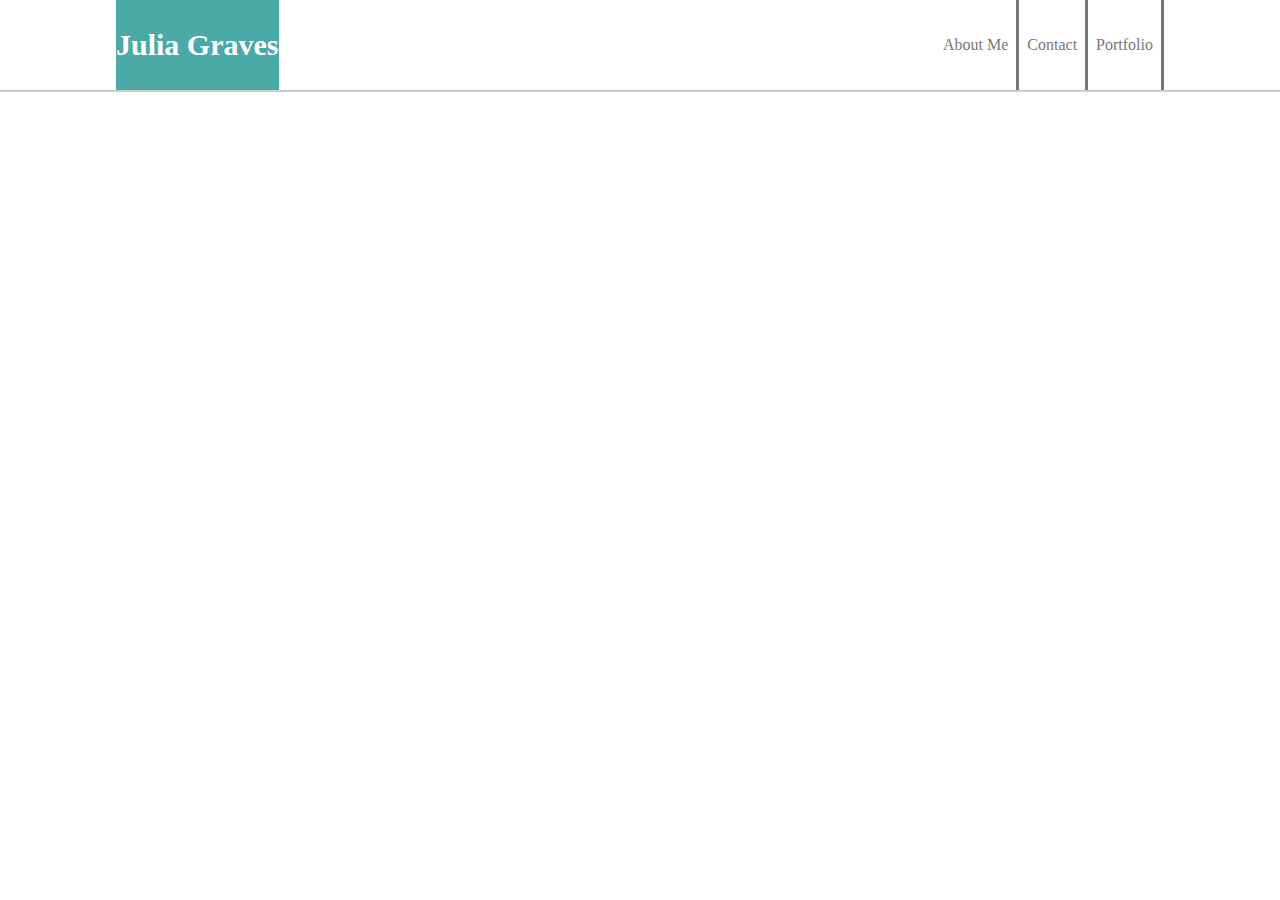
<file: index.html>
<!doctype html>
<html lang="en-us">

<head>
    <meta charset="UTF-8">
    <title>About | Your Name</title>
    <link rel="stylesheet" href="https://stackpath.bootstrapcdn.com/bootstrap/4.3.1/css/bootstrap.min.css"
        integrity="sha384-ggOyR0iXCbMQv3Xipma34MD+dH/1fQ784/j6cY/iJTQUOhcWr7x9JvoRxT2MZw1T" crossorigin="anonymous">
    <link rel="stylesheet" type="text/css" href="assets/css/style.css">
</head>

<body>
      
    <div class="row my-row">
      <div class="container">
      <div class="col-12 my-col">
    <nav class="navbar navbar-expand navbar-custom">
            <a class="navbar-brand" href="#">Julia Graves</a>
            <button class="navbar-toggler" type="button" data-toggle="collapse" data-target="#navbarNav" aria-controls="navbarNav" aria-expanded="false" aria-label="Toggle navigation">
              <span class="navbar-toggler-icon"></span>
            </button>
            
            <div class="collapse navbar-collapse" id="navbarNav">
              <ul class="navbar-nav ml-auto"><!--This is where you move the links to the right in the nav bar-->
                <li class="nav-item active">
                  <a class="nav-link" href="#">About Me <span class="sr-only">(current)</span></a>
                </li>
                <li class="nav-item">
                  <a class="nav-link" href="#">Contact</a>
                </li>
                <li class="nav-item">
                  <a class="nav-link" href="#">Portfolio</a>
                </li>
                
              </ul>
            </div>
          </nav>
        </div>
        </div>
        
        


    <!--
  <div id="main-container" class="container">
    <section class="main-section">
      <h1>About Me</h1>

      <img src="assets/css/images/profile_pic.jpg" class="auth-image" alt="Julia Graves">

      <p>Server, Podcaster, Artist, Gamer and Blossiming software engineer. Not necessarily in that order.</p>

      <p>Originally from Los Angeles, I transplanted to Seattle in my teenage year with a few pitstops in Guam, Chicago and Alaska. Unlike the majority of PWN'ers, I prefer to spend my time indoors. </p>

      <p>From collecting video game paraphanellia to drawing concept art. I run a podcast with my twin sister detailing all things nerdy.</p>

    </section>

  </div>

  <footer>
    <div class="container">
      Copyright &copy; 
    </div>
  </footer>
  -->
</body>

</html>
</file>
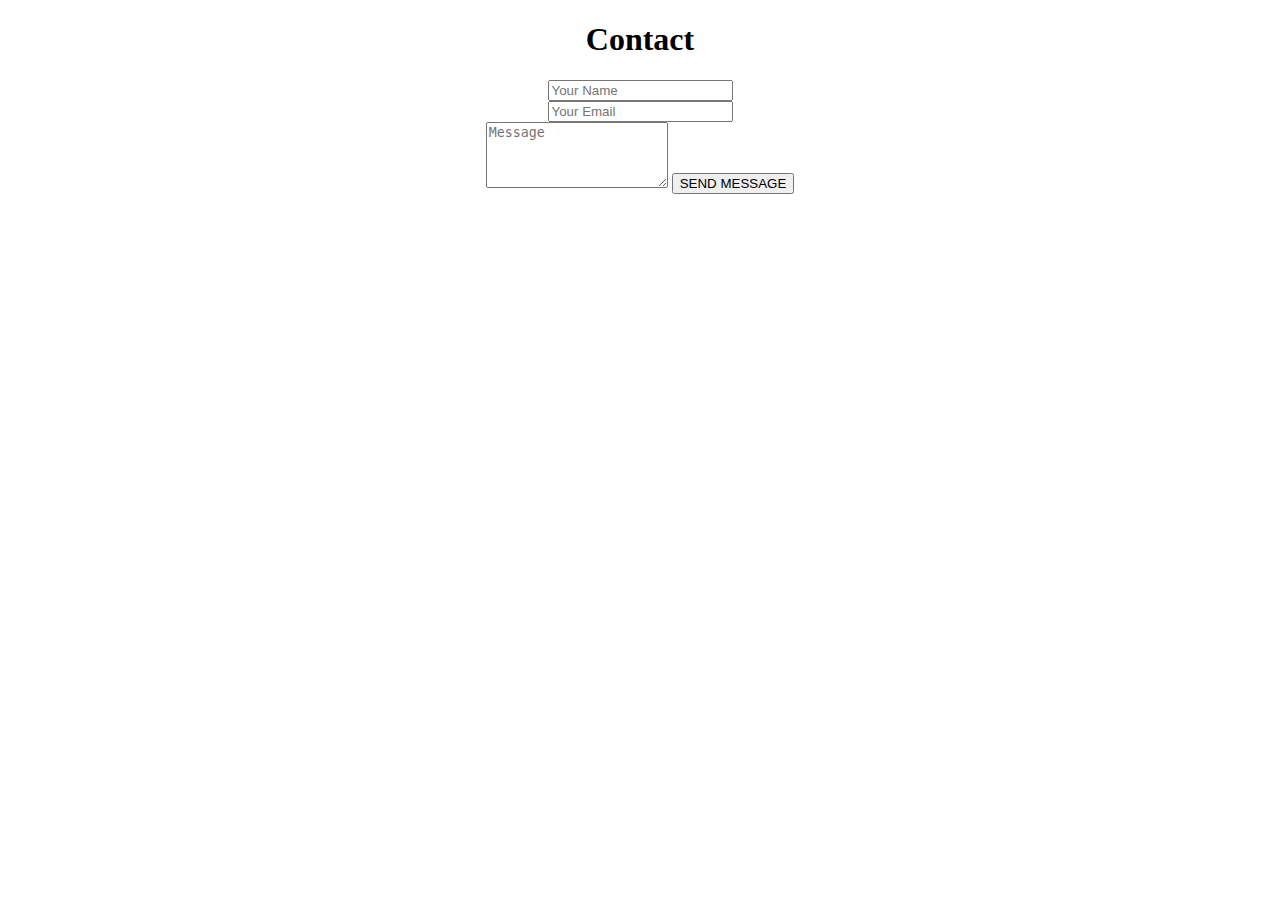
<file: Basic-Portfolio/contact.html>
<!DOCTYPE html>
<html lang="en">
<head>
    <meta charset="UTF-8">
    <meta name="viewport" content="width=device-width, initial-scale=1.0">
    <meta http-equiv="X-UA-Compatible" content="ie=edge">
    <title>Contact Form</title>
    <link rel="stylesheet" type="text/css" href="contactstyle.css">
</head>
<body>
   
    <div class="contact-title">
        
        <h1>Contact</h1>
        
    </div>

    <div class="contact-form">

        <form id="contact-form" method="post" action="">
           
            <input name="name" type="text" class="form-control" placeholder="Your Name" required><br>

            <input name="email" type="email" class="form-control" placeholder="Your Email" required><br>

            <textarea name="message" class="form-control" placeholder="Message" rows="4" required></textarea>

            <input type="submit" class="form-control submit" value="SEND MESSAGE">





        </form>
    </div>
    



</body>
</html>
</file>
<file: assets/css/style.css>
.navbar {
    background: #ffffff;
    font-family: Georgia, "Times New Roman", Times, serif;
    height: 90px;
    line-height: 90px;
}

.navbar-custom,
.navbar-custom .navbar-text {
    color: #777777;
    
}

.navbar-custom .navbar-nav .nav-link {
  color:#777777;
  text-align: right;
  border-right-style: solid;
}

.navbar-brand{
  background: #4aaaa5;
  color: #ffffff;
  font-size: 30px;
  font-weight: 700;
}

.my-container{
  border:1px solid red;
  
}

.my-row{
  margin: 0 0 30px;
  overflow: auto;
  color: #ffffff;
  background: #ffffff;
  border-bottom: 2px solid #cccccc;
}
}

.my-col{
 
  padding: 30px;
  margin: 0 0 40px;
  background: #ffffff;
  border: 1px solid #dddddd;
}
}

.my-content
{
  
}







/*


Teal color (used for headings and backgrounds): #4aaaa5

Regular font color (used for paragraphs and all text besides the headings): #777777

Main header background color: #ffffff

Main header border color: #cccccc

Footer background color: #666666

Main content background color: #ffffff

Main content border color: #dddddd




Fonts:


For heading fonts use font-family: 'Georgia', Times, Times New Roman, serif;.
For all other fonts use 'Arial', 'Helvetica Neue', Helvetica, sans-serif;.










.navbarbrand{
  float: left;
  width: 250px;
  height: 90px;
  font-family: Georgia, Times, "Times New Roman", serif;
  font-size: 30px;
  font-weight: 700;
  line-height: 90px;
  color: #ffffff;
  text-align: center;
  text-decoration: none;
  background: #4aaaa5;


  .navbar-custom {
    background-color: #ff5500;
}
/* change the brand and text color 

.navbar-custom .navbar-brand,
.navbar-custom .navbar-text {
    color: rgba(255,255,255,.8);
}
/* change the link color 
.navbar-custom .navbar-nav .nav-link {
    color: rgba(255,255,255,.5);
}
/* change the color of active or hovered links 

.navbar-custom .nav-item.active .nav-link,
.navbar-custom .nav-item:hover .nav-link {
    color: #ffffff;
}
}*/
</file>
<file: Basic-Portfolio/contactstyle.css>
body{
    margin:0;
    padding:0;
    text-align: center;
    background-color: white;
}
</file>
